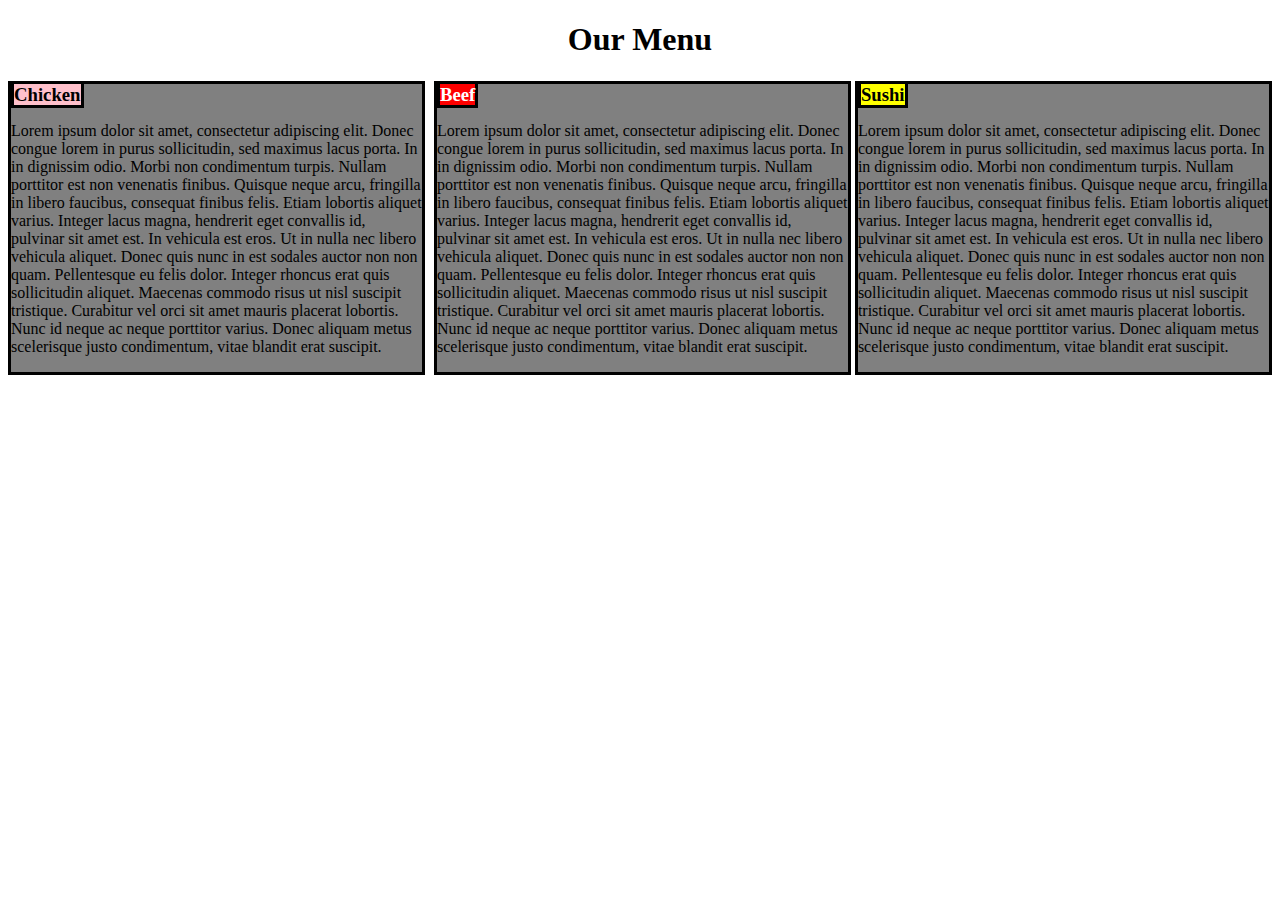
<file: mod2/index.html>
<!DOCTYPE html>
<html>
<head>
<link rel="stylesheet" href="css/stylesheet.css">
</head>
<body>
<section>
<h1><center>Our Menu</center></h1>
<div id="header-section">
<div id="header-section1">
	<div id="floatleft">
		<h3><span id="Chicken">Chicken</span></h3>
		<p>Lorem ipsum dolor sit amet, consectetur adipiscing elit. Donec congue lorem in purus sollicitudin, sed maximus lacus porta. In in dignissim odio. Morbi non condimentum turpis. Nullam porttitor est non venenatis finibus. Quisque neque arcu, fringilla in libero faucibus, consequat finibus felis. Etiam lobortis aliquet varius. Integer lacus magna, hendrerit eget convallis id, pulvinar sit amet est. In vehicula est eros. Ut in nulla nec libero vehicula aliquet. Donec quis nunc in est sodales auctor non non quam. Pellentesque eu felis dolor. Integer rhoncus erat quis sollicitudin aliquet. Maecenas commodo risus ut nisl suscipit tristique. Curabitur vel orci sit amet mauris placerat lobortis. Nunc id neque ac neque porttitor varius. Donec aliquam metus scelerisque justo condimentum, vitae blandit erat suscipit.</p>
	</div>
	<div id="floatcenter">
		<h3 id="Beef"><span>Beef</span></h3>
		<p>Lorem ipsum dolor sit amet, consectetur adipiscing elit. Donec congue lorem in purus sollicitudin, sed maximus lacus porta. In in dignissim odio. Morbi non condimentum turpis. Nullam porttitor est non venenatis finibus. Quisque neque arcu, fringilla in libero faucibus, consequat finibus felis. Etiam lobortis aliquet varius. Integer lacus magna, hendrerit eget convallis id, pulvinar sit amet est. In vehicula est eros. Ut in nulla nec libero vehicula aliquet. Donec quis nunc in est sodales auctor non non quam. Pellentesque eu felis dolor. Integer rhoncus erat quis sollicitudin aliquet. Maecenas commodo risus ut nisl suscipit tristique. Curabitur vel orci sit amet mauris placerat lobortis. Nunc id neque ac neque porttitor varius. Donec aliquam metus scelerisque justo condimentum, vitae blandit erat suscipit.</p>
	</div>
	<div id="floatright">
		<h3 id="Sushi"><span>Sushi</span></h3>
		<p>Lorem ipsum dolor sit amet, consectetur adipiscing elit. Donec congue lorem in purus sollicitudin, sed maximus lacus porta. In in dignissim odio. Morbi non condimentum turpis. Nullam porttitor est non venenatis finibus. Quisque neque arcu, fringilla in libero faucibus, consequat finibus felis. Etiam lobortis aliquet varius. Integer lacus magna, hendrerit eget convallis id, pulvinar sit amet est. In vehicula est eros. Ut in nulla nec libero vehicula aliquet. Donec quis nunc in est sodales auctor non non quam. Pellentesque eu felis dolor. Integer rhoncus erat quis sollicitudin aliquet. Maecenas commodo risus ut nisl suscipit tristique. Curabitur vel orci sit amet mauris placerat lobortis. Nunc id neque ac neque porttitor varius. Donec aliquam metus scelerisque justo condimentum, vitae blandit erat suscipit.</p>
	</div>
</div>
</section>
</body>
</html>
</file>
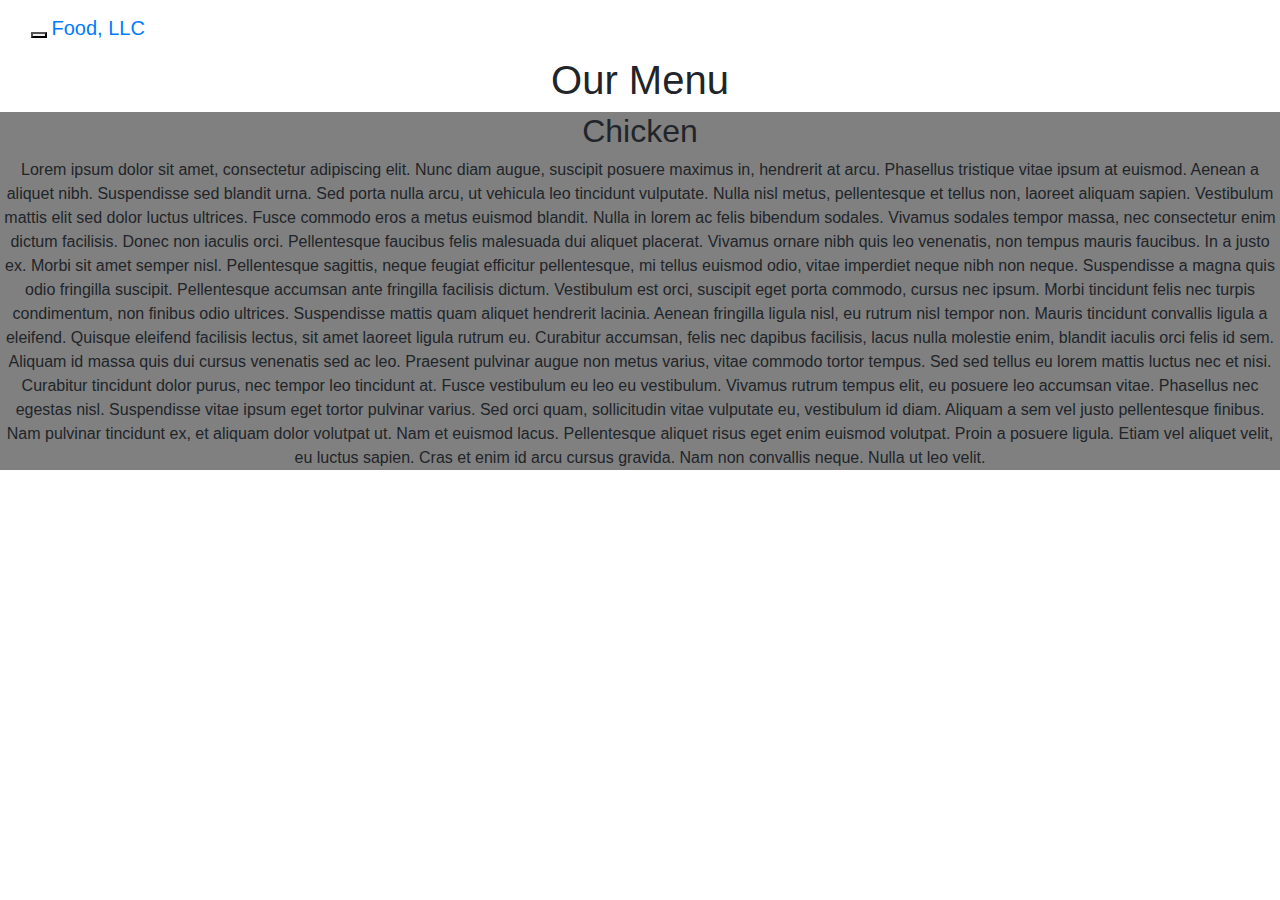
<file: mod3/index.html>
<!DOCTYPE html>
<html>
<head>
<title>assignment</title>
<!-- <link rel="stylesheet" href="bootstrap-5.0.2-dist/css/boostrap.min.css"> -->
<link rel="stylesheet" href="https://cdn.jsdelivr.net/npm/bootstrap@4.3.1/dist/css/bootstrap.min.css" integrity="sha384-ggOyR0iXCbMQv3Xipma34MD+dH/1fQ784/j6cY/iJTQUOhcWr7x9JvoRxT2MZw1T" crossorigin="anonymous">
<script src="https://code.jquery.com/jquery-3.3.1.slim.min.js" integrity="sha384-q8i/X+965DzO0rT7abK41JStQIAqVgRVzpbzo5smXKp4YfRvH+8abtTE1Pi6jizo" crossorigin="anonymous"></script>
<script src="https://cdn.jsdelivr.net/npm/popper.js@1.14.7/dist/umd/popper.min.js" integrity="sha384-UO2eT0CpHqdSJQ6hJty5KVphtPhzWj9WO1clHTMGa3JDZwrnQq4sF86dIHNDz0W1" crossorigin="anonymous"></script>
<script src="https://cdn.jsdelivr.net/npm/bootstrap@4.3.1/dist/js/bootstrap.min.js" integrity="sha384-JjSmVgyd0p3pXB1rRibZUAYoIIy6OrQ6VrjIEaFf/nJGzIxFDsf4x0xIM+B07jRM" crossorigin="anonymous"></script>
</head>
<body>
<nav class="navbar navbar-default">
  <div class="container-fluid">
	<div class="navbar-header">
		  <button type="button" class="navbar-toggle collapsed" data-toggle="collapse" data-target="#bs-example-navbar-collapse-1" aria-expanded="false">
			<span class="sr-only">Toggle navigation</span>
			<span class="icon-bar"></span>
			<span class="icon-bar"></span>
			<span class="icon-bar"></span>
		  </button>
		  <a class="navbar-brand" href="#">Food, LLC</a>
	</div>
  </div>
</nav>
<section>
<h1 class="text-center">Our Menu</h1>
<div style="background-color:grey;">
<div>
	<div>
		<h2 class="text-center">Chicken</h2>
		<p class="text-center">Lorem ipsum dolor sit amet, consectetur adipiscing elit. Nunc diam augue, suscipit posuere maximus in, hendrerit at arcu. Phasellus tristique vitae ipsum at euismod. Aenean a aliquet nibh. Suspendisse sed blandit urna. Sed porta nulla arcu, ut vehicula leo tincidunt vulputate. Nulla nisl metus, pellentesque et tellus non, laoreet aliquam sapien. Vestibulum mattis elit sed dolor luctus ultrices. Fusce commodo eros a metus euismod blandit. Nulla in lorem ac felis bibendum sodales. Vivamus sodales tempor massa, nec consectetur enim dictum facilisis. Donec non iaculis orci. Pellentesque faucibus felis malesuada dui aliquet placerat. Vivamus ornare nibh quis leo venenatis, non tempus mauris faucibus. In a justo ex. Morbi sit amet semper nisl.

Pellentesque sagittis, neque feugiat efficitur pellentesque, mi tellus euismod odio, vitae imperdiet neque nibh non neque. Suspendisse a magna quis odio fringilla suscipit. Pellentesque accumsan ante fringilla facilisis dictum. Vestibulum est orci, suscipit eget porta commodo, cursus nec ipsum. Morbi tincidunt felis nec turpis condimentum, non finibus odio ultrices. Suspendisse mattis quam aliquet hendrerit lacinia. Aenean fringilla ligula nisl, eu rutrum nisl tempor non. Mauris tincidunt convallis ligula a eleifend. Quisque eleifend facilisis lectus, sit amet laoreet ligula rutrum eu. Curabitur accumsan, felis nec dapibus facilisis, lacus nulla molestie enim, blandit iaculis orci felis id sem. Aliquam id massa quis dui cursus venenatis sed ac leo. Praesent pulvinar augue non metus varius, vitae commodo tortor tempus. Sed sed tellus eu lorem mattis luctus nec et nisi.

Curabitur tincidunt dolor purus, nec tempor leo tincidunt at. Fusce vestibulum eu leo eu vestibulum. Vivamus rutrum tempus elit, eu posuere leo accumsan vitae. Phasellus nec egestas nisl. Suspendisse vitae ipsum eget tortor pulvinar varius. Sed orci quam, sollicitudin vitae vulputate eu, vestibulum id diam. Aliquam a sem vel justo pellentesque finibus. Nam pulvinar tincidunt ex, et aliquam dolor volutpat ut. Nam et euismod lacus. Pellentesque aliquet risus eget enim euismod volutpat. Proin a posuere ligula. Etiam vel aliquet velit, eu luctus sapien. Cras et enim id arcu cursus gravida. Nam non convallis neque. Nulla ut leo velit.</p>
	</div>
</div>
</section>
</body>
</html>
</file>
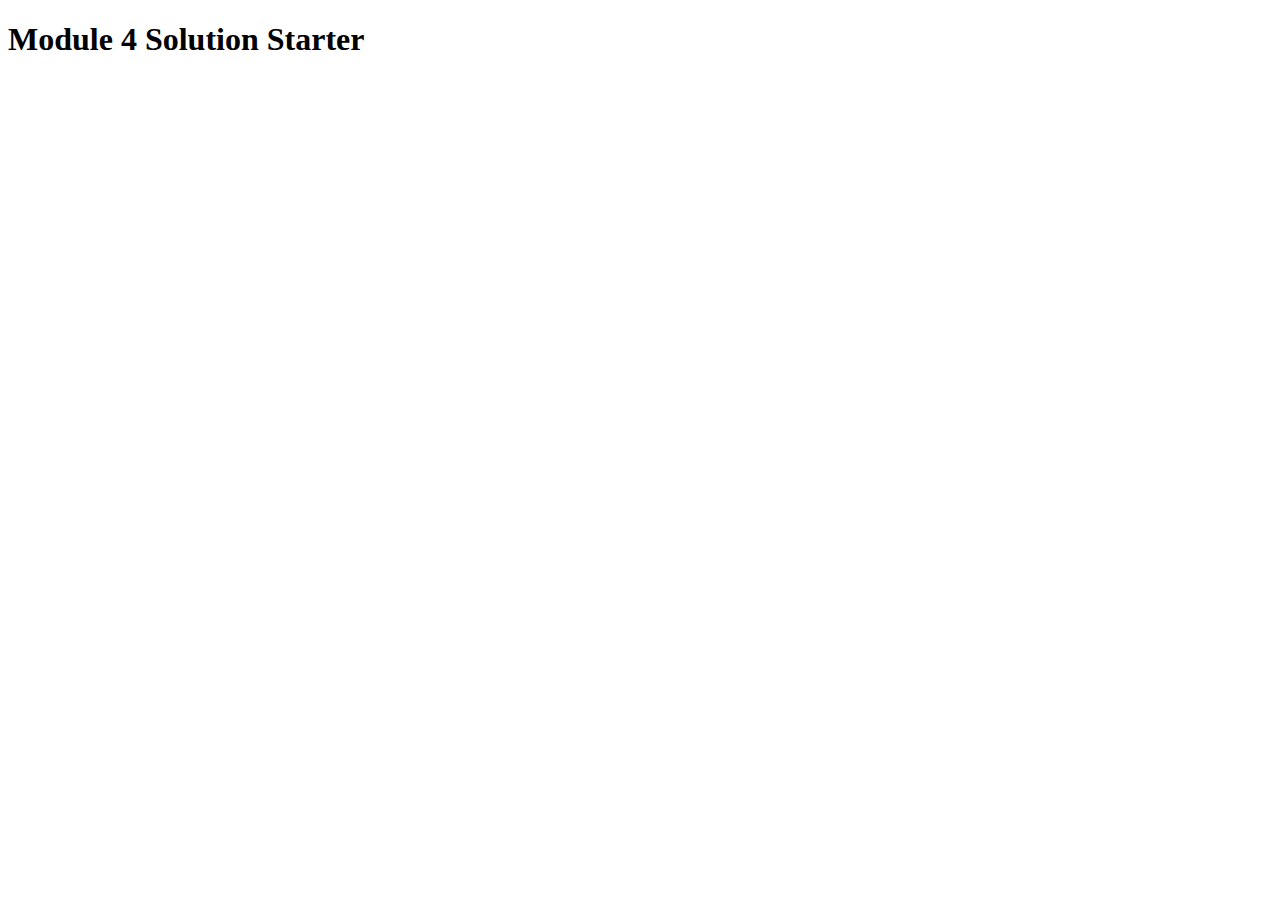
<file: mod4/index.html>
<!DOCTYPE html>
<html>
<head>
  <meta charset="utf-8">
  <title>Module 4 Solution Starter</title>
  <script src="SpeakHello.js"></script>
  <script src="SpeakGoodBye.js"></script>
  <script src="script.js"></script>
</head>
<body>
  <h1>Module 4 Solution Starter</h1>
</body>
</html>
</file>
<file: mod2/css/stylesheet.css>
#header-section1 {
  position: relative;
}

#floatright {
  position: absolute;
  top: 1px;
  right:0%;
  width: 33%;
  border: black solid;
  box-sizing:border-box;
  background-color:grey;
}

#floatcenter {
  position: absolute;
  top: 1px;
  right: 33.3%;
  width: 33%;
  border: black solid;
  box-sizing:border-box;
  background-color:grey;
}

#floatleft {
  position: absolute;
  top: 1px;
  width: 33%;
  left:0%;
  border: black solid;
  box-sizing:border-box;
  background-color:grey;
}

h3 {
	position:relative;
	border:black solid;
	right:0%;
	text-align:right;
	display:inline;
}

#Sushi {
	background-color:yellow;
}

#Beef {
	background-color:red;
	color:white;
}

#Chicken {
	right:0%;
	background-color:pink;
}
</file>
